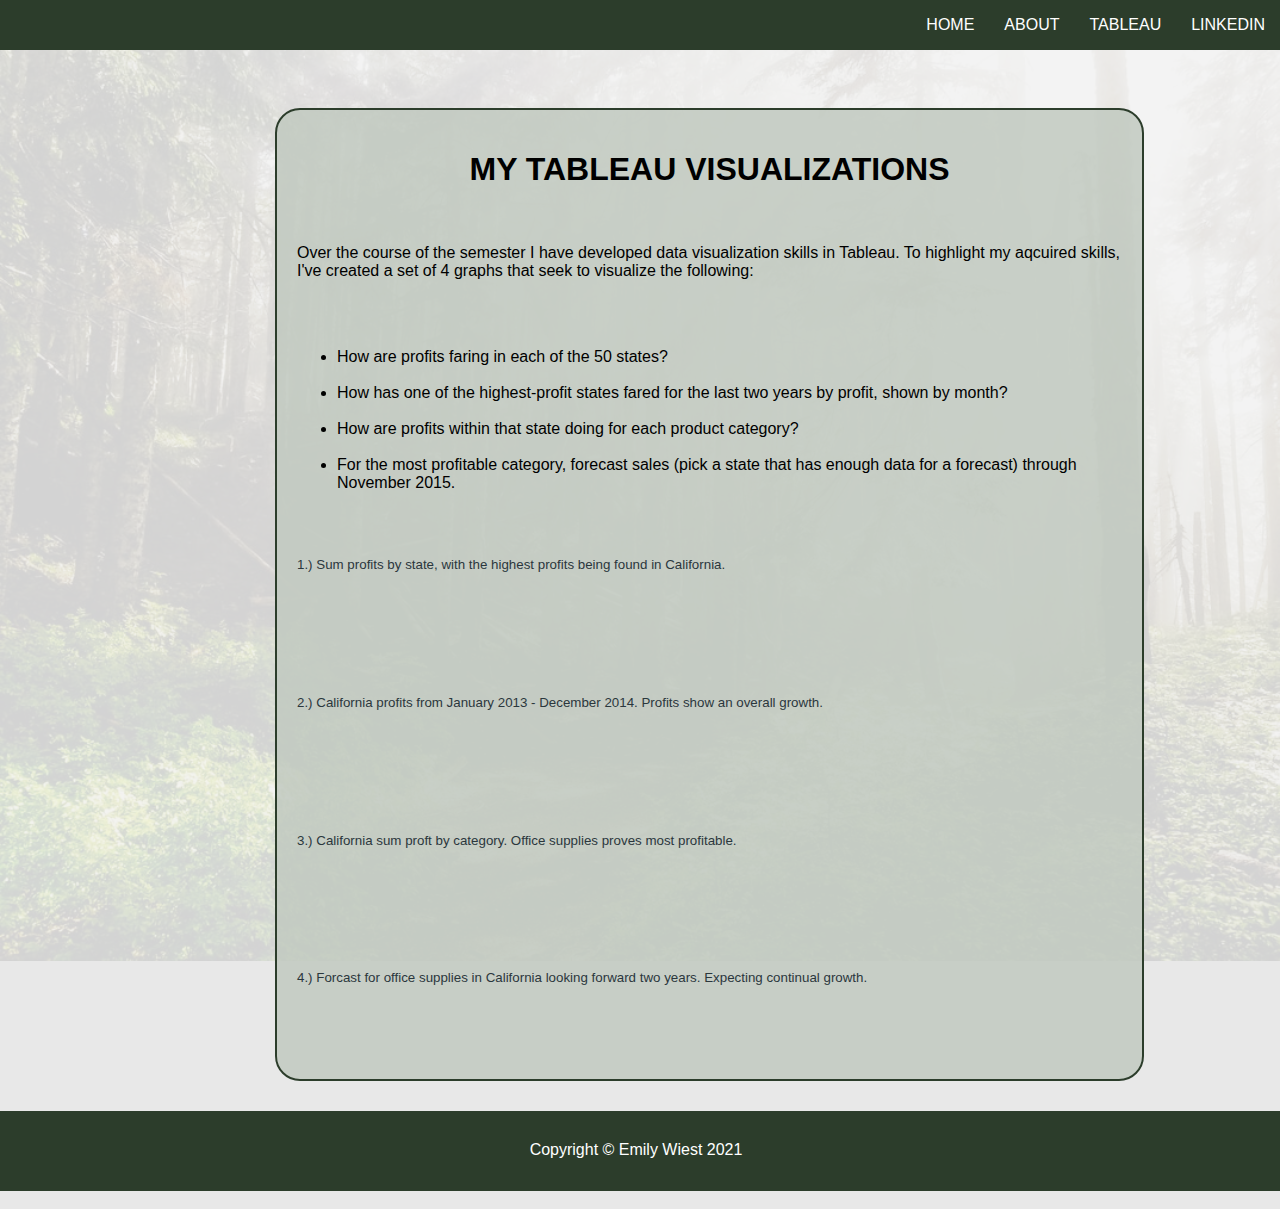
<file: html/tableau.html>
<!-- Emily Wiest, 16 December, 2021 -->
<!DOCTYPE html>
<html id="html">
    <!-- NAVIGATION -->
<head>
    <title>Emily Wiest - Tableau</title>
        <link rel="stylesheet" type="text/css" href="styles/mystyles.css">
</head>
<!-- TABLEAU -->
<body id="body">
<style>
     body {
          background-image: url('../images/trees.jpeg');
          background-repeat: no-repeat;
          background-attachment: fixed; 
          background-size: cover;
          background-blend-mode:soft-light;
     }
</style>
<div id="header">
    <ul>
        <li><a href="https://www.linkedin.com/in/emilyawiest/">LINKEDIN</a></li>
        <li><a href="#!">TABLEAU</a></Li>
        <li><a href="aboutme.html">ABOUT</a></li>
        <li><a href="../index.html">HOME</a></li> 
    </ul>
</div>
<div id="center">
    <center>
        <h1>MY TABLEAU VISUALIZATIONS</h1> 
    </center>
    <p class="mypar">Over the course of the semester I have developed data visualization skills in Tableau. To highlight my aqcuired skills, I've created a set of 4 graphs that seek to visualize the following:</p>
     <ul>
        <li>How are profits faring in each of the 50 states?</li>
        <li>How has one of the highest-profit states fared for the last two years by profit, shown by month?</li>
        <li>How are profits within that state doing for each product category?</li>
        <li>For the most profitable category, forecast sales (pick a state that has enough data for a forecast) through November 2015.</li>
     </ul>
   
<div class='tableauPlaceholder' id='viz1639693203967' style='position: relative'><object class='tableauViz'  style='display:none;'><param name='host_url' value='https%3A%2F%2Fpublic.tableau.com%2F' /> <param name='embed_code_version' value='3' /> <param name='site_root' value='' /><param name='name' value='WebsiteVisualization1Actual&#47;Sheet32' /><param name='tabs' value='no' /><param name='toolbar' value='yes' /><param name='animate_transition' value='yes' /><param name='display_static_image' value='yes' /><param name='display_spinner' value='yes' /><param name='display_overlay' value='yes' /><param name='display_count' value='yes' /><param name='language' value='en-US' /></object></div>                <script type='text/javascript'>                    var divElement = document.getElementById('viz1639693203967');                    var vizElement = divElement.getElementsByTagName('object')[0];                    vizElement.style.width='100%';vizElement.style.height=(divElement.offsetWidth*0.75)+'px';                    var scriptElement = document.createElement('script');                    scriptElement.src = 'https://public.tableau.com/javascripts/api/viz_v1.js';                    vizElement.parentNode.insertBefore(scriptElement, vizElement);                </script> 
    <p class="graphdescription">1.) Sum profits by state, with the highest profits being found in California. </p>
        <div class='tableauPlaceholder' id='viz1639693058595' style='position: relative'><object class='tableauViz'  style='display:none;'><param name='host_url' value='https%3A%2F%2Fpublic.tableau.com%2F' /> <param name='embed_code_version' value='3' /> <param name='site_root' value='' /><param name='name' value='WebsiteVisualization2&#47;Sheet10' /><param name='tabs' value='no' /><param name='toolbar' value='yes' /><param name='animate_transition' value='yes' /><param name='display_static_image' value='yes' /><param name='display_spinner' value='yes' /><param name='display_overlay' value='yes' /><param name='display_count' value='yes' /><param name='language' value='en-US' /></object></div>                <script type='text/javascript'>                    var divElement = document.getElementById('viz1639693058595');                    var vizElement = divElement.getElementsByTagName('object')[0];                    vizElement.style.width='100%';vizElement.style.height=(divElement.offsetWidth*0.75)+'px';                    var scriptElement = document.createElement('script');                    scriptElement.src = 'https://public.tableau.com/javascripts/api/viz_v1.js';                    vizElement.parentNode.insertBefore(scriptElement, vizElement);                </script>
    <p class="graphdescription">2.) California profits from January 2013 - December 2014. Profits show an overall growth.</p>
        <div class='tableauPlaceholder' id='viz1639693284003' style='position: relative'><object class='tableauViz'  style='display:none;'><param name='host_url' value='https%3A%2F%2Fpublic.tableau.com%2F' /> <param name='embed_code_version' value='3' /> <param name='site_root' value='' /><param name='name' value='WebsiteVisualization3&#47;Sheet11' /><param name='tabs' value='no' /><param name='toolbar' value='yes' /><param name='animate_transition' value='yes' /><param name='display_static_image' value='yes' /><param name='display_spinner' value='yes' /><param name='display_overlay' value='yes' /><param name='display_count' value='yes' /><param name='language' value='en-US' /></object></div>                <script type='text/javascript'>                    var divElement = document.getElementById('viz1639693284003');                    var vizElement = divElement.getElementsByTagName('object')[0];                    vizElement.style.width='100%';vizElement.style.height=(divElement.offsetWidth*0.75)+'px';                    var scriptElement = document.createElement('script');                    scriptElement.src = 'https://public.tableau.com/javascripts/api/viz_v1.js';                    vizElement.parentNode.insertBefore(scriptElement, vizElement);                </script>
     <p class="graphdescription">3.) California sum proft by category. Office supplies proves most profitable.</p>
        <div class='tableauPlaceholder' id='viz1639693321990' style='position: relative'><object class='tableauViz'  style='display:none;'><param name='host_url' value='https%3A%2F%2Fpublic.tableau.com%2F' /> <param name='embed_code_version' value='3' /> <param name='site_root' value='' /><param name='name' value='WebsiteVisualization4&#47;Sheet8' /><param name='tabs' value='no' /><param name='toolbar' value='yes' /><param name='animate_transition' value='yes' /><param name='display_static_image' value='yes' /><param name='display_spinner' value='yes' /><param name='display_overlay' value='yes' /><param name='display_count' value='yes' /><param name='language' value='en-US' /></object></div>                <script type='text/javascript'>                    var divElement = document.getElementById('viz1639693321990');                    var vizElement = divElement.getElementsByTagName('object')[0];                    vizElement.style.width='100%';vizElement.style.height=(divElement.offsetWidth*0.75)+'px';                    var scriptElement = document.createElement('script');                    scriptElement.src = 'https://public.tableau.com/javascripts/api/viz_v1.js';                    vizElement.parentNode.insertBefore(scriptElement, vizElement);                </script>
     <p class="graphdescription">4.) Forcast for office supplies in California looking forward two years. Expecting continual growth.</p>
</div>
<!--FOOTER-->
<div id="footer">Copyright &copy; Emily Wiest 2021</div>        
</body>
</html>
</file>
<file: html/styles/mystyles.css>
/*Emily Wiest, 16 December 2021*/
  .bold{
    font-weight: bolder;
  }
  #header{
    font-family: -apple-system, BlinkMacSystemFont, 'Segoe UI', Roboto, Oxygen, Ubuntu, Cantarell, 'Open Sans', 'Helvetica Neue', sans-serif;
    background-color: #2c3d2b;
    position: absolute;
    left: 0px;
    top: 0px;
    right: 0px;
    height: 50px;
  }
  #header li{
    font-family: -apple-system, BlinkMacSystemFont, 'Segoe UI', Roboto, Oxygen, Ubuntu, Cantarell, 'Open Sans', 'Helvetica Neue', sans-serif;
    float: right;
    margin-left: 15px;
    margin-right: 15px;
  }
  #center{
    background-color: rgba(193, 201, 192, 0.85);
    position: relative;
    top: 50px;
  left: 225px;
    width: 825px; 
    bottom: 50px;
    padding: 20px;
    margin-left: 50px;
    margin-bottom: 80px;
    margin-top: 40px;
    border: 2px solid #2c3d2b;
    border-radius: 25px;
  }
  #sidebar{
    background-color: transparent;
    position: absolute;
    top: 50px;
    height: 2416px;
    left: 0px;
    width: 170px;
  }
  #header ul{
    list-style-type: none; 
  }
  #header a{
    color: #FFFFFF;
    text-decoration: none;
  }
  #header a:hover{
    text-decoration: underline;
  }
  .mypar{
    background-color: transparent;
  }
  #footer{
    background-color: #2c3d2b;
    color: #FFFFFF;
    position: relative;
    height: 50px;
    text-align: center;
    padding-top: 30px;
    margin-right: -75px;
    margin-left: -83px;
    right: -75px;
  }

  .graphdescription{
    font-size: 10pt;
    color: #2B373D;
    padding-bottom: 60px;
    background-color: transparent;
  }
  #body{
    font-family: -apple-system, BlinkMacSystemFont, 'Segoe UI', Roboto, Oxygen, Ubuntu, Cantarell, 'Open Sans', 'Helvetica Neue', sans-serif;
    background-color: #e8e8e8;
    margin-right: 150px;
    margin-bottom: -10px;
  }
  #list{
    padding-bottom: 20px;
  }


  .italic{
    font-style: italic;

  }

  .resumelist{
    margin-top: -40px;
    margin-bottom: -30px;
    font-size:smaller;
  }

  body {
    margin: 0;
    font-family: var(--bs-body-font-family);
    font-size: var(--bs-body-font-size);
    font-weight: var(--bs-body-font-weight);
    line-height: var(--bs-body-line-height);
    color: var(--bs-body-color);
    text-align: var(--bs-body-text-align);
    background-color: rgb(196, 196, 190);
    -webkit-text-size-adjust: 100%;
    -webkit-tap-highlight-color: rgba(0, 0, 0, 0); 
  }

  .customlist{
    font-family:Helvetica;
  }
</file>
